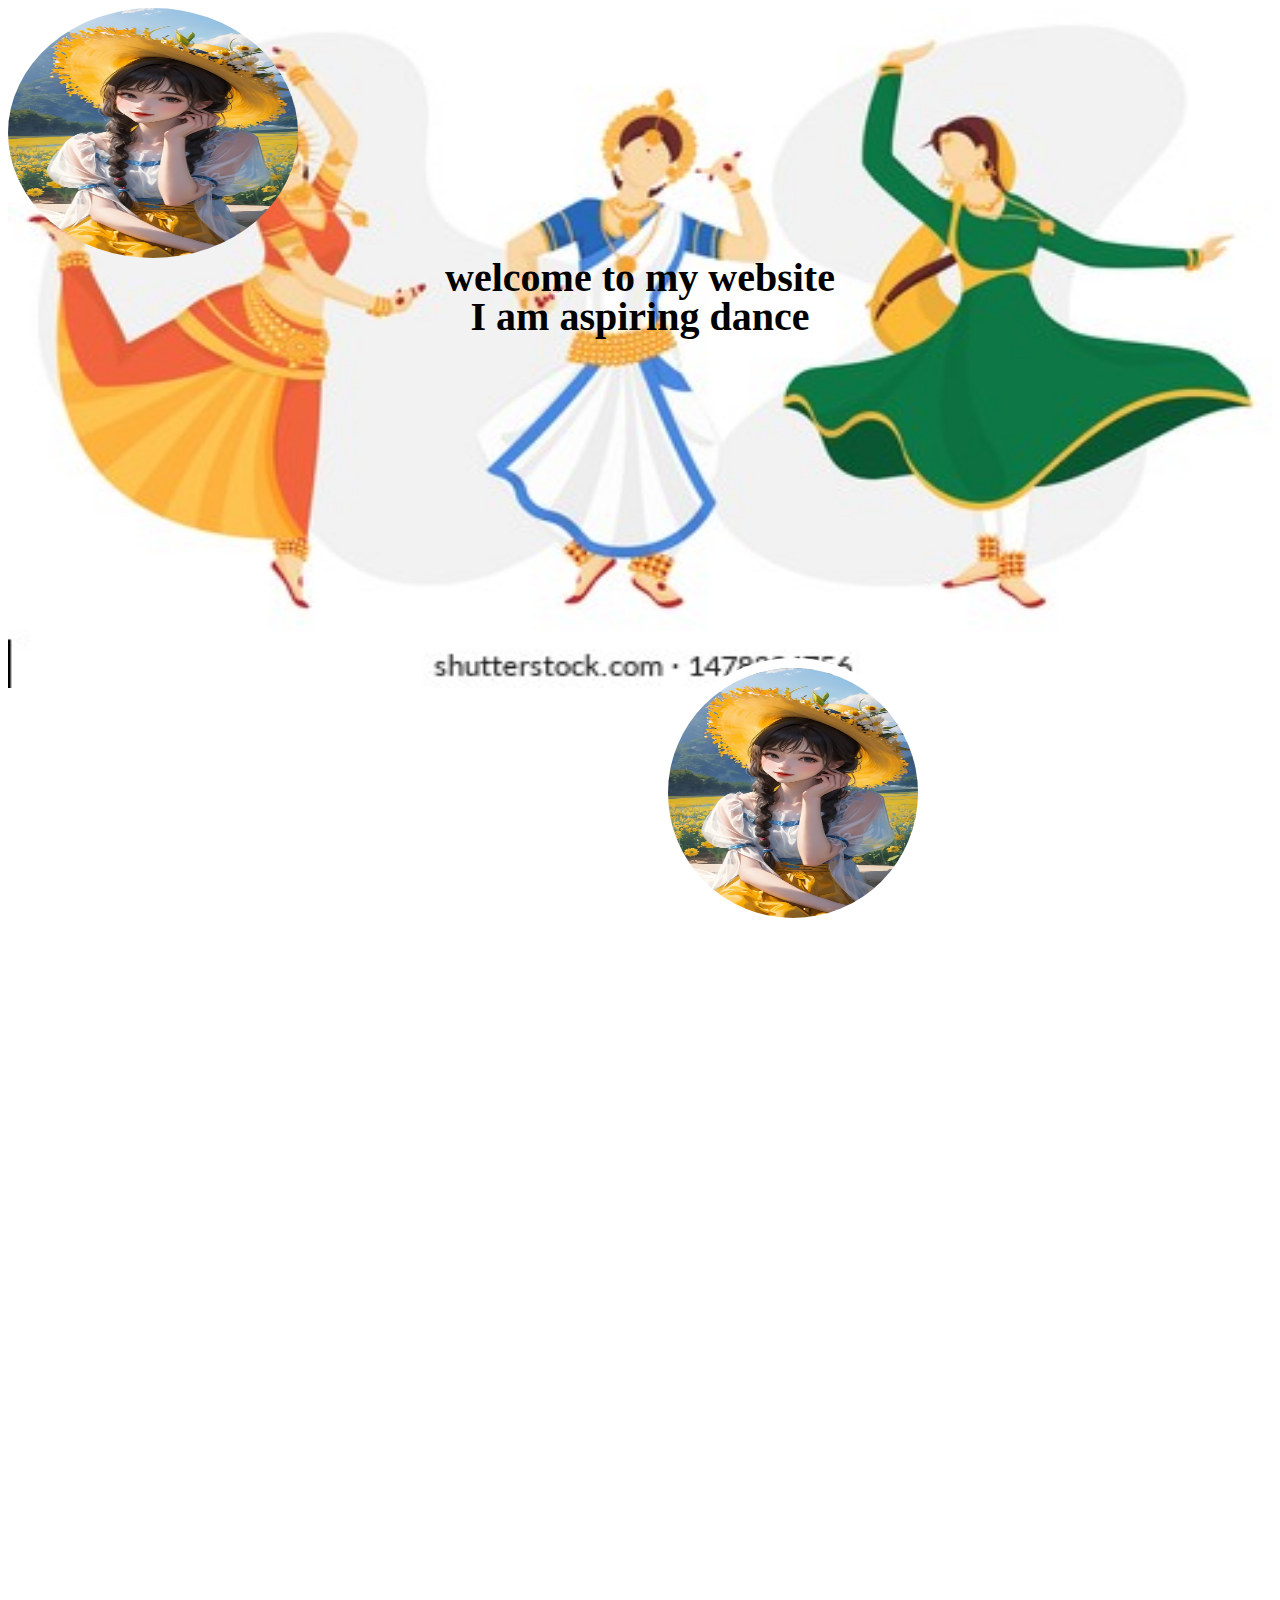
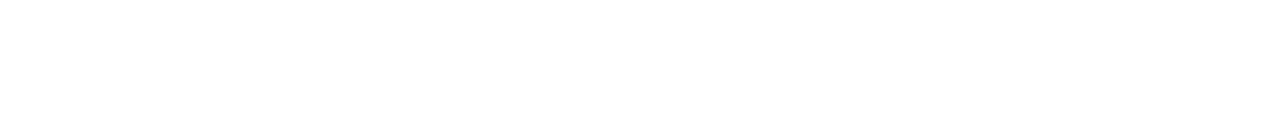
<file: index.html>
<!DOCTYPE html>
<!DOCTYPE html>
<html lang="en">
<head>
    <meta charset="UTF-8">
    <meta name="viewport" content="width=device-width, initial-scale=1.0">
    <title>Document</title>
    <link rel="stylesheet"a href="style.css">
</head>
<body>
    <div class="background">
       
        <img  class="fcc" src="jhalak1.jpg">
        <div class="profile-text">
    <h1>welcome to my website</h1>
    <h2> I am aspiring dance</h2>
  </div>
  
         
    <div class="profile">
        <img src="jhalak1.jpg" alt="" class="a">
    </div>
    
</div>
  


</body>
</html>
</file>
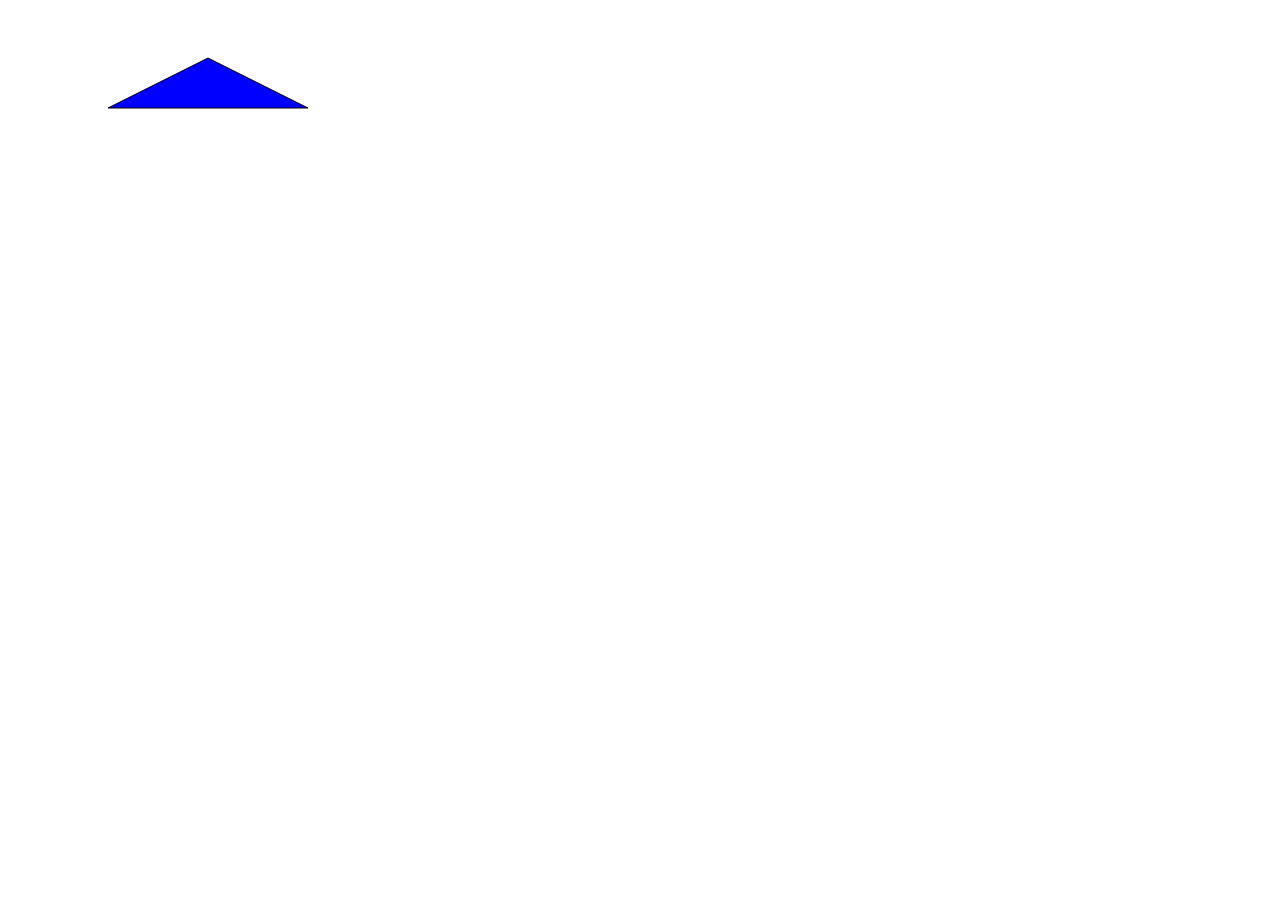
<file: canvas.html>
<!DOCTYPE html>
<html lang="en">
<head>
  <title>Canvas Example</title>
</head>
<body>
  <canvas id="myCanvas" width="500" height="500"></canvas>
<script>
  const canvas = document.getElementById('myCanvas');
  const ctx = canvas.getContext('2d');

  const path = new Path2D();
  path.moveTo(100, 100);
  path.lineTo(200, 50);
  path.lineTo(300, 100);
  path.closePath();

  ctx.fillStyle = 'blue';
  ctx.fill(path);
  ctx.strokeStyle = 'black';
  ctx.stroke(path);
</script>

</body>
</html>
</file>
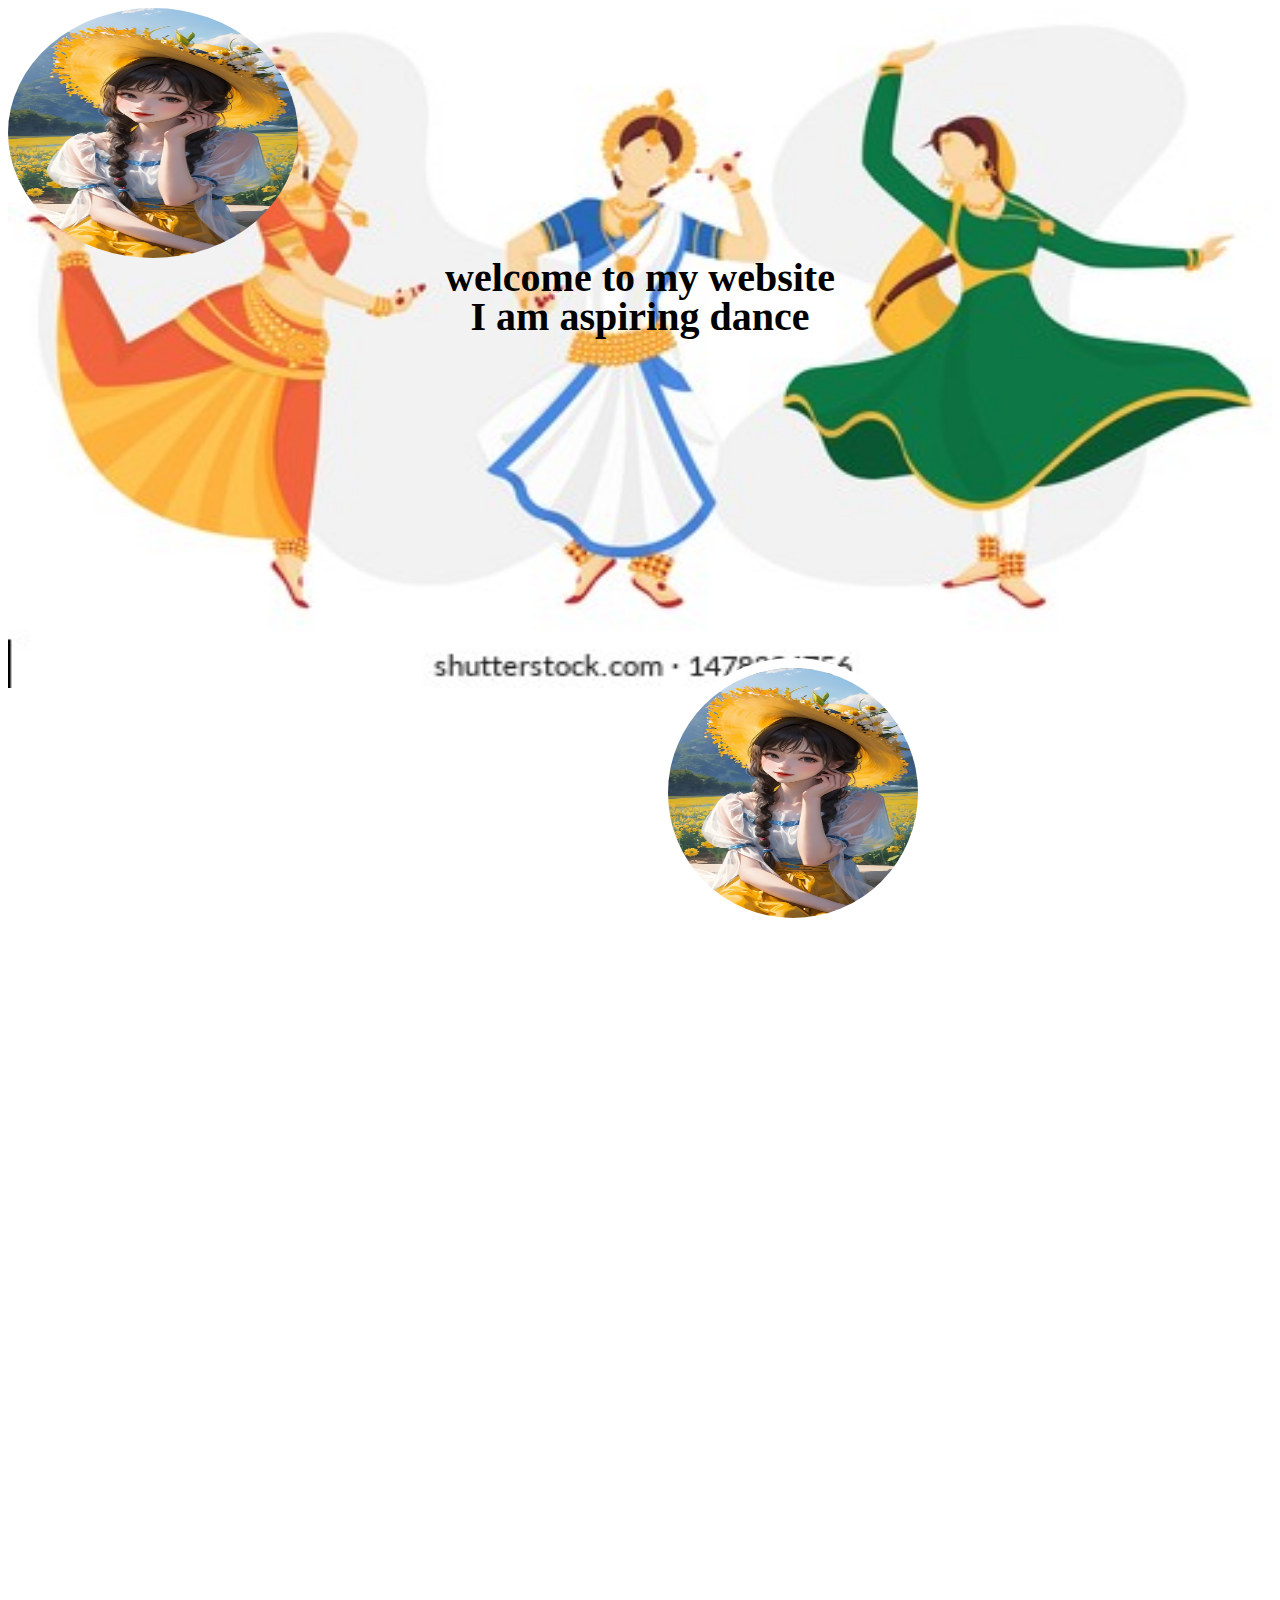
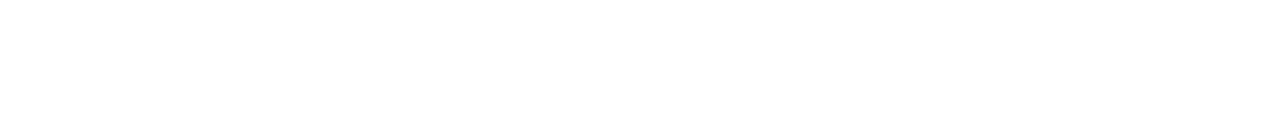
<file: website.html>
<!DOCTYPE html>
<!DOCTYPE html>
<html lang="en">
<head>
    <meta charset="UTF-8">
    <meta name="viewport" content="width=device-width, initial-scale=1.0">
    <title>Document</title>
    <link rel="stylesheet"a href="style.css">
</head>
<body>
    <div class="background">
       
        <img  class="fcc" src="jhalak1.jpg">
        <div class="profile-text">
    <h1>welcome to my website</h1>
    <h2> I am aspiring dance</h2>
  </div>
  
         
    <div class="profile">
        <img src="jhalak1.jpg" alt="" class="a">
    </div>
    
</div>
  


</body>
</html>
</file>
<file: style.css>
.fcc{
    height: 250px;
    border-radius: 100%;
    width: 290px;;
}
.profile{
   
    position: sticky;
    margin-top: 10%;
}
.background{
    background-image: url(jhalak.jpg);
    height:1700px;
    width: 100%;
    background-repeat: no-repeat;
    background-size: 100% 40%;
    position: relative;
}
.a{
    height: 250px;
    width: 250px;
    border-radius: 100%;
    margin-left: 650px;
    margin-top: 200px;
    border: 10px solid white;
}
.profile-text{
    margin-top: 0%;
}
h1{
    text-align: center;
    font-size: 40px;
    margin: -08px;
}
h2{
    text-align: center;
    font-size: 40px;
    margin: -08px;
}
</file>
